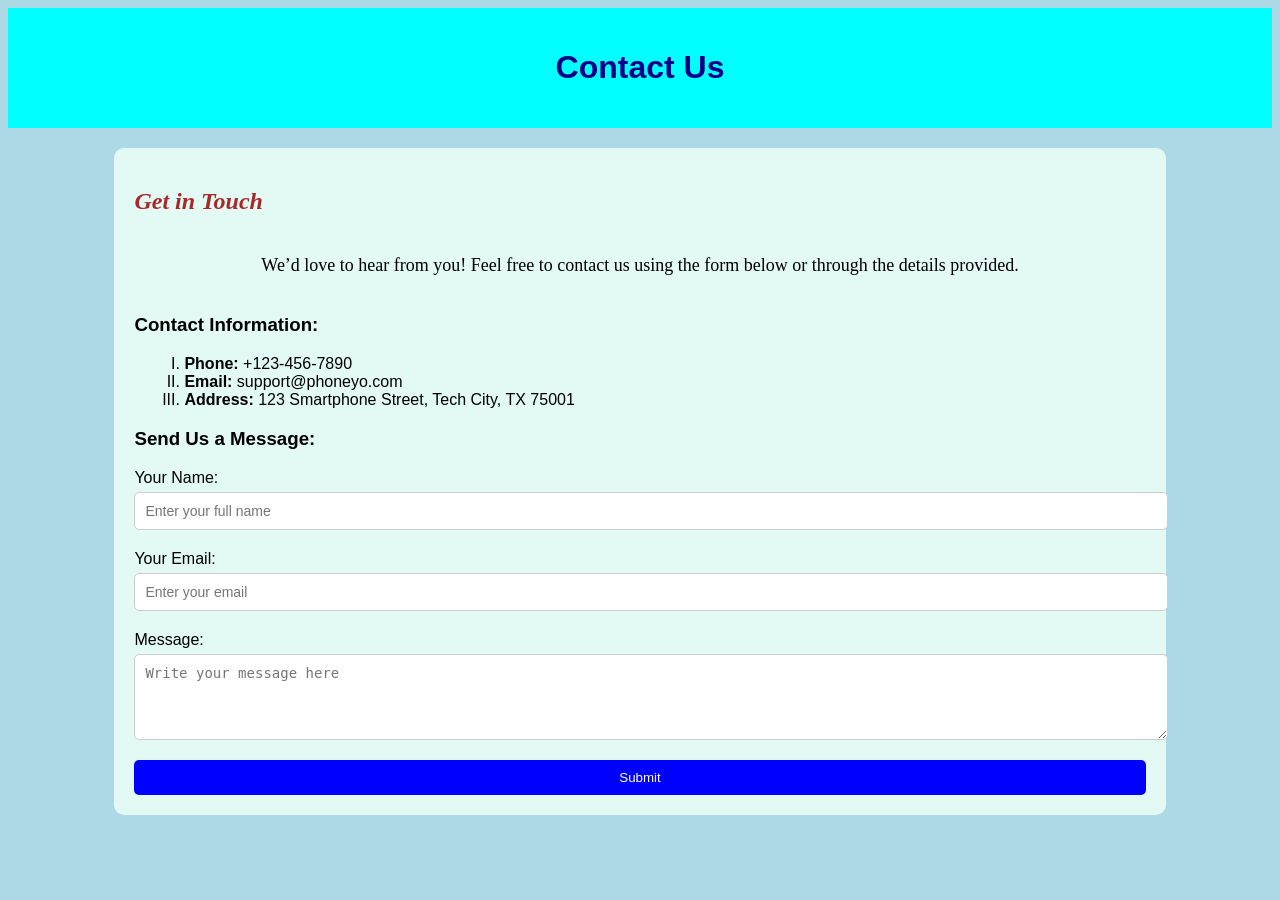
<file: Contact_Page.html>
<!DOCTYPE html>
<html lang="en">
<head>
    <meta charset="UTF-8">
    <meta name="viewport" content="width=device-width, initial-scale=1.0">

    <title>Contact Us</title>

    <link rel="stylesheet" href="CssStyles.css">

    <style>
        .container {
            width: 80%;
            margin: 20px auto;
            background-color: #e3f9f3;
            padding: 20px;
            border-radius: 10px;
        }
        form {
            display: flex;
            flex-direction: column;
        }
        label {
            margin-bottom: 5px;
            font-size: 16px;
        }
        input, textarea {
            padding: 10px;
            margin-bottom: 20px;
            font-size: 14px;
            width: 100%;
            border-radius: 5px;
            border: 1px solid #ccc;
        }
        button {
            padding: 10px 20px;
            background-color: blue;
            color: white;
            border: none;
            border-radius: 5px;
            cursor: pointer;
        }
        button:hover {
            background-color: lightgreen;
        }
    </style>
</head>
<body>
    <header>
        <h1>Contact Us</h1>
    </header>

    <div class="container">
        <h2>Get in Touch</h2>
        <p>We’d love to hear from you! Feel free to contact us using the form below or through the details provided.</p>

        <h3>Contact Information:</h3>
        <ul>
            <li><b>Phone:</b> +123-456-7890</li>
            <li><b>Email:</b> support@phoneyo.com</li>
            <li><b>Address:</b> 123 Smartphone Street, Tech City, TX 75001</li>
        </ul>

        <h3>Send Us a Message:</h3>
        <form id="contact-form" onsubmit="return handleSubmit(event)">
            <label for="name">Your Name:</label>
            <input type="text" id="name" name="name" placeholder="Enter your full name" required>

            <label for="email">Your Email:</label>
            <input type="email" id="email" name="email" placeholder="Enter your email" required>

            <label for="message">Message:</label>
            <textarea id="message" name="message" rows="4" placeholder="Write your message here" required></textarea>

            <button type="submit">Submit</button>
        </form>
    </div>

    <script>
        function handleSubmit(event) {
            event.preventDefault();  // Prevent form from submitting

            alert("Thank you for reaching out! We will respond soon.");

            document.getElementById("contact-form").reset(); // Reset form fields
            return false;  // Prevent page reload
        }
    </script>
</body>
</html>
</file>
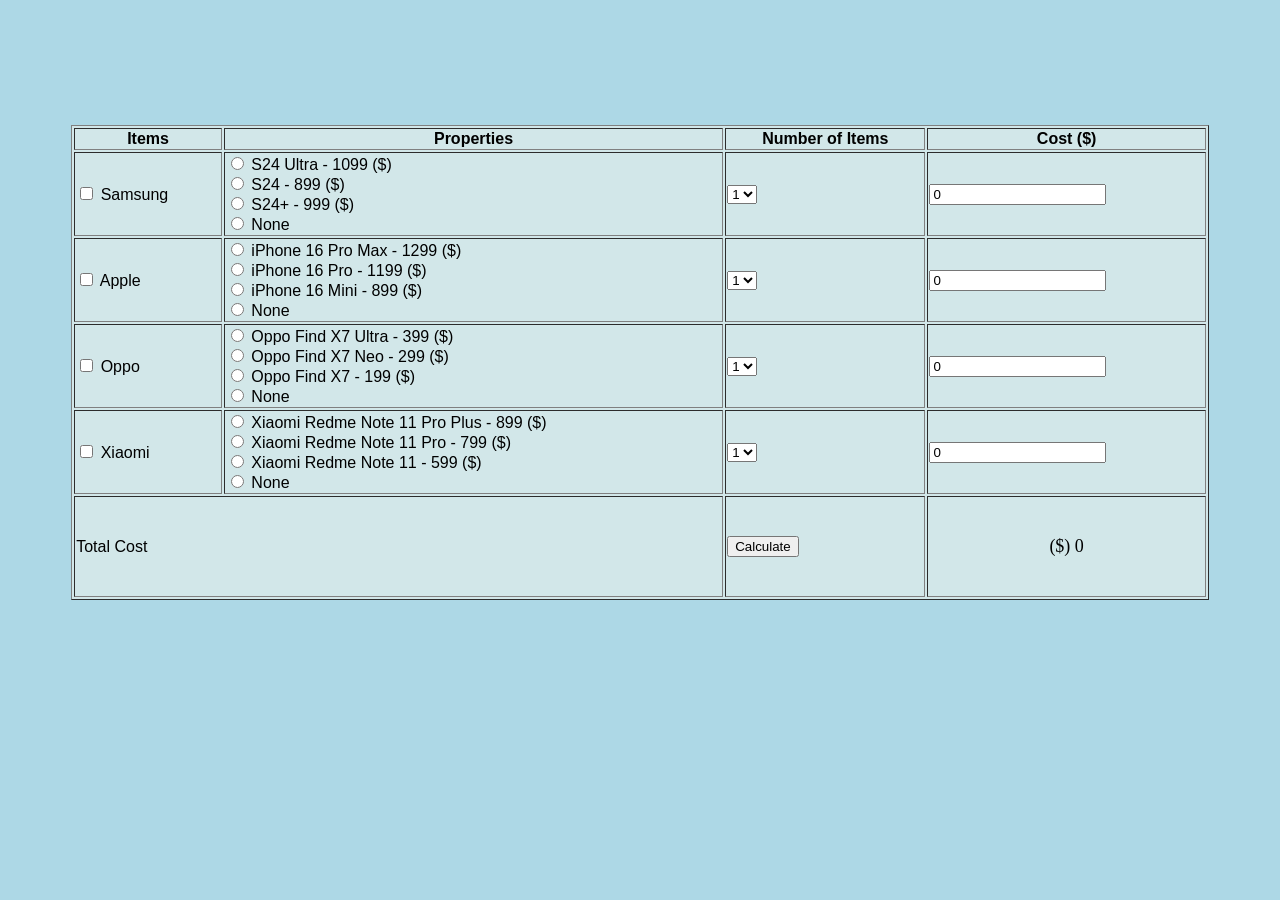
<file: Online_Shopping_Form.html>
<!DOCTYPE html>
<html lang="en">
<head>
    <meta charset="UTF-8" />
    <meta name="viewport" content="width=device-width, initial-scale=1.0">
    <title>Online Shopping Form</title>

    <!-- Link to external CSS file -->
    <link rel="stylesheet" href="CssStyles.css">

    <!-- Link to external JavaScript file -->
    <script src="Scripts.js"></script>

</head>
<body>

    <form id="OSHForm">
        <table border="1">
            <!-- Table headers -->
            <tr>
                <th>Items</th>
                <th>Properties</th>
                <th>Number of Items</th>
                <th>Cost ($)</th>
            </tr>

            <!-- Samsung Item -->
            <tr>
                <td><label><input type="checkbox" id="Samsung"> Samsung</label></td>
                <td>
                    <label><input type="radio" name="PropertyS" value="1099" id="Samsung1"> S24 Ultra - 1099 ($)</label><br>
                    <label><input type="radio" name="PropertyS" value="899" id="Samsung2"> S24 - 899 ($)</label><br>
                    <label><input type="radio" name="PropertyS" value="999" id="Samsung3"> S24+ - 999 ($)</label><br>
                    <label><input type="radio" name="PropertyS" value="0" id="SamsungNone"> None</label>
                </td>
                <td>
                    <select name="NumberOfItemsS" id="NumberOfItemsS">
                        <option value="1">1</option>
                        <option value="2">2</option>
                        <option value="3">3</option>
                        <option value="4">4</option>
                    </select>
                </td>
                <td><input type="text" id="Cost1" value="0" readonly></td>
            </tr>

            <!-- Apple Item -->
            <tr>
                <td><label><input type="checkbox" id="Apple"> Apple</label></td>
                <td>
                    <label><input type="radio" name="PropertyA" value="1299" id="Apple1"> iPhone 16 Pro Max - 1299 ($)</label><br>
                    <label><input type="radio" name="PropertyA" value="1199" id="Apple2"> iPhone 16 Pro - 1199 ($)</label><br>
                    <label><input type="radio" name="PropertyA" value="899" id="Apple3"> iPhone 16 Mini - 899 ($)</label><br>
                    <label><input type="radio" name="PropertyA" value="0" id="AppleNone"> None</label>
                </td>
                <td>
                    <select name="NumberOfItemsA" id="NumberOfItemsA">
                        <option value="1">1</option>
                        <option value="2">2</option>
                        <option value="3">3</option>
                        <option value="4">4</option>
                    </select>
                </td>
                <td><input type="text" id="Cost2" value="0" readonly></td>
            </tr>

            <!-- Oppo Item -->
            <tr>
                <td><label><input type="checkbox" id="Oppo"> Oppo</label></td>
                <td>
                    <label><input type="radio" name="PropertyO" value="399" id="Oppo1"> Oppo Find X7 Ultra - 399 ($)</label><br>
                    <label><input type="radio" name="PropertyO" value="299" id="Oppo2"> Oppo Find X7 Neo - 299 ($)</label><br>
                    <label><input type="radio" name="PropertyO" value="199" id="Oppo3"> Oppo Find X7 - 199 ($)</label><br>
                    <label><input type="radio" name="PropertyO" value="0" id="OppoNone"> None</label>
                </td>
                <td>
                    <select name="NumberOfItemsO" id="NumberOfItemsO">
                        <option value="1">1</option>
                        <option value="2">2</option>
                        <option value="3">3</option>
                        <option value="4">4</option>
                    </select>
                </td>
                <td><input type="text" id="Cost3" value="0" readonly></td>
            </tr>

            <!-- Xiaomi Item -->
            <tr>
                <td><label><input type="checkbox" id="Xiaomi"> Xiaomi</label></td>
                <td>
                    <label><input type="radio" name="PropertyX" value="899" id="Xiaomi1"> Xiaomi Redme Note 11 Pro Plus - 899 ($)</label><br>
                    <label><input type="radio" name="PropertyX" value="799" id="Xiaomi2"> Xiaomi Redme Note 11 Pro - 799 ($)</label><br>
                    <label><input type="radio" name="PropertyX" value="599" id="Xiaomi3"> Xiaomi Redme Note 11 - 599 ($)</label><br>
                    <label><input type="radio" name="PropertyX" value="0" id="XiaomiNone"> None</label>
                </td>
                <td>
                    <select name="NumberOfItemsX" id="NumberOfItemsX">
                        <option value="1">1</option>
                        <option value="2">2</option>
                        <option value="3">3</option>
                        <option value="4">4</option>
                    </select>
                </td>
                <td><input type="text" id="Cost4" value="0" readonly></td>
            </tr>

            <!-- Total Cost -->
            <tr>
                <td colspan="2" style="text-align: left;">Total Cost</td>
                <td>
                    <button id="btn" type="button" onclick="calculateTotal()">Calculate</button>
                </td>
                <td style="text-align: center;">
                    <p id="TotalCost">($) 0</p>
                </td>
            </tr>

        </table>
    </form>

</body>
</html>
</file>
<file: CssStyles.css>
body {
    background-color: lightblue;
    font-family: Arial, sans-serif;
}

table{
    width: 90%;
    margin: auto;
    margin-top: 125px;
    background-color: rgb(210, 231, 233);
}

header {
  background-color: cyan;
  color: white;
  padding: 20px;
  text-align: center;
}

h1 {
  color: darkblue;
  font-family: 'Segoe UI', Tahoma, Geneva, Verdana, sans-serif;
}

h2{
  font-family: Cambria, Cochin, Georgia, Times, 'Times New Roman', serif;
  color: brown;
  font-style: oblique;
}

h4 a {
  margin-right: 100px; /* Adds space between the links */
   text-decoration: underline;
}


p {
  font-family: 'Times New Roman', Times, serif;
  font-size: 18px;
  padding: 20px;
  text-align: center;
  
}

hr{
  height: 25px;
  
}

ul{
  margin-left: 10px;
}

li{
  text-align: left;
  list-style-type: upper-roman;
}

.button-container {
  margin-top: 20px;
}
.button-container a {
  padding: 10px 20px;
  background-color: blue;
  color: white;
  margin: 5px;
}
.button-container a:hover {
  background-color: greenyellow;
}
</file>
